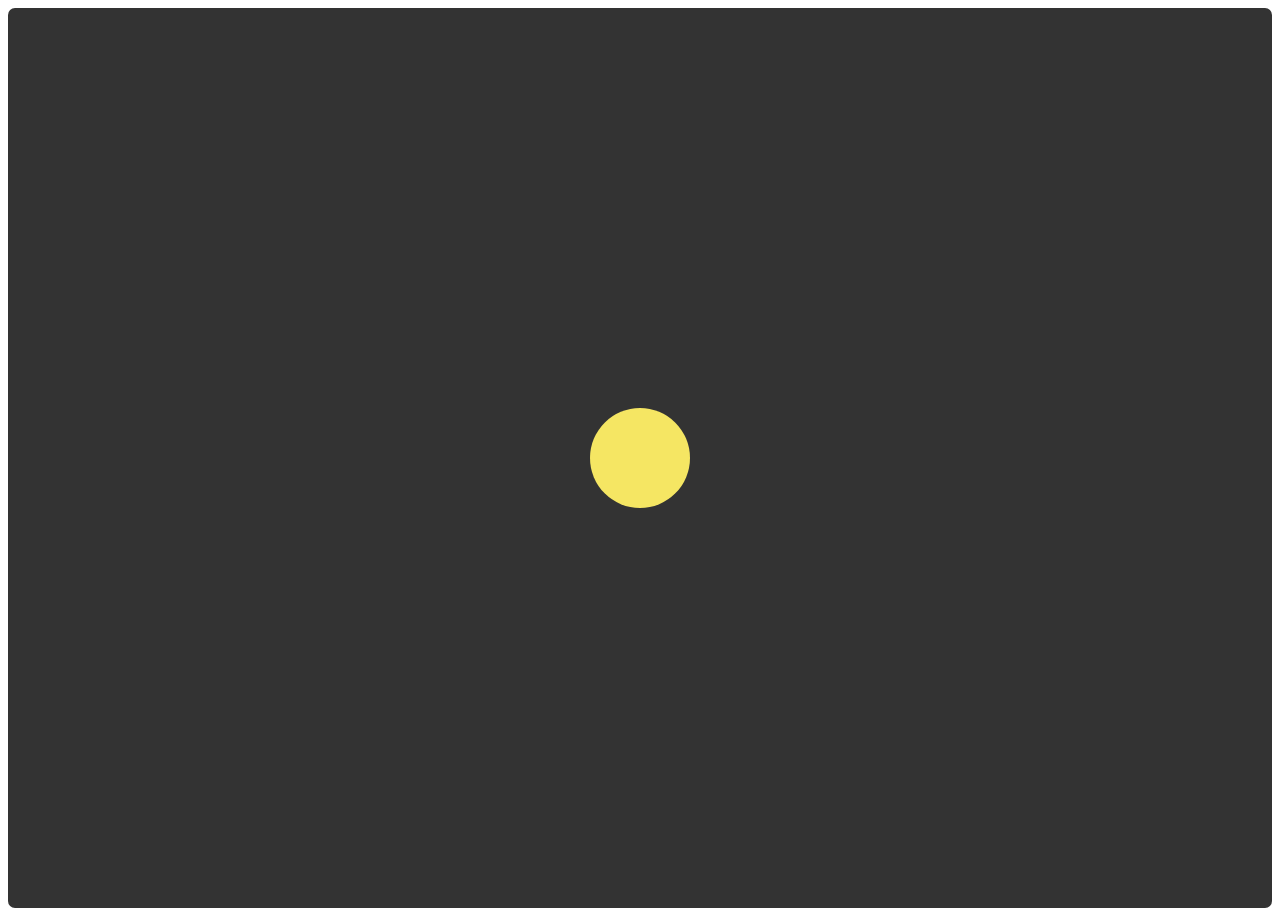
<file: index.html>
<!DOCTYPE html>
<html lang="fr">
	<head>
		<title>Tangram</title>
		<meta charset="utf-8"/>
		<meta name="viewport" content="whidth=device-width, initial-scale=1.0"/>
		<meta name="autor" content="Angèle Derrives"/>
		<meta name="description" content="jeu de tangram"/>
		<meta name="keywords" content="HTML, CSS, javascript, projet, angèle, derrives, étudiante, aix, aix-en-provence, informatique, iut, dut, stagiaire, web, web dev, développement web, developpement web">
		<meta name="date" content="2021-11-19"/>
		<link id="Style" rel="stylesheet" href="style.css">
		<!--<link rel="icon" href="assets/favicon.ico"/>
		<script src="https://kit.fontawesome.com/4823553caa.js" crossorigin="anonymous"></script>-->
	</head>
    
    <body>
        <!--création des objets--> 
        <div id="outerContainer">
            <div id="container">
                <div id="item">
        
                </div>
            </div>
          </div>
        
          <script>
            var dragItem = document.querySelector("#item");         //déclaration de l'objet
            var container = document.querySelector("#container");   //déclaration du conteneur
        
            var active = false;
            var currentX;
            var currentY;
            var initialX;
            var initialY;
            var xOffset = 0; //décalage par rappot au parent
            var yOffset = 0;
        
            container.addEventListener("touchstart", dragStart, false); //initialisation du déplacement
            container.addEventListener("touchend", dragEnd, false);     //fin du déplacement
            container.addEventListener("touchmove", drag, false);       //déplacement en cours
        
            container.addEventListener("mousedown", dragStart, false);  //souris pas en cours de clic
            container.addEventListener("mouseup", dragEnd, false);      //souris cliquée
            container.addEventListener("mousemove", drag, false);       //souris qui bouge
        
            //quand le déplacement commence
            function dragStart(e) {
              if (e.type === "touchstart") {
                initialX = e.touches[0].clientX - xOffset;
                initialY = e.touches[0].clientY - yOffset;
              } else {
                initialX = e.clientX - xOffset;
                initialY = e.clientY - yOffset;
              }
        
              if (e.target === dragItem) {
                active = true;
              }
            }
        
            //quand le déplacement s'arrête
            function dragEnd(e) {
              initialX = currentX;
              initialY = currentY;
        
              active = false;
            }
        
            //déplacement en cours
            function drag(e) {
              if (active) {
              
                e.preventDefault();
              
                if (e.type === "touchmove") {
                  currentX = e.touches[0].clientX - initialX;
                  currentY = e.touches[0].clientY - initialY;
                } else {
                  currentX = e.clientX - initialX;
                  currentY = e.clientY - initialY;
                }
        
                xOffset = currentX;
                yOffset = currentY;
        
                setTranslate(currentX, currentY, dragItem);
              }
            }

            //déplacement de l'objet
            function setTranslate(xPos, yPos, el) {
              el.style.transform = "translate3d(" + xPos + "px, " + yPos + "px, 0)";
            }
          </script>

    </body>
</file>
<file: style.css>
#container {
    width: 100%;
    height: 900px;
    background-color: #333;
    display: flex;
    align-items: center;
    justify-content: center;
    overflow: hidden;
    border-radius: 7px;
    touch-action: none;
    }
    #item {
    width: 100px;
    height: 100px;
    background-color: rgb(245, 230, 99);
    border-radius: 50%;
    touch-action: none;
    user-select: none;
    }
    #item:active {
    background-color: rgba(168, 218, 220, 1.00);
    }
    #item:hover {
    cursor: pointer;
    border-width: 20px;
    }
</file>
